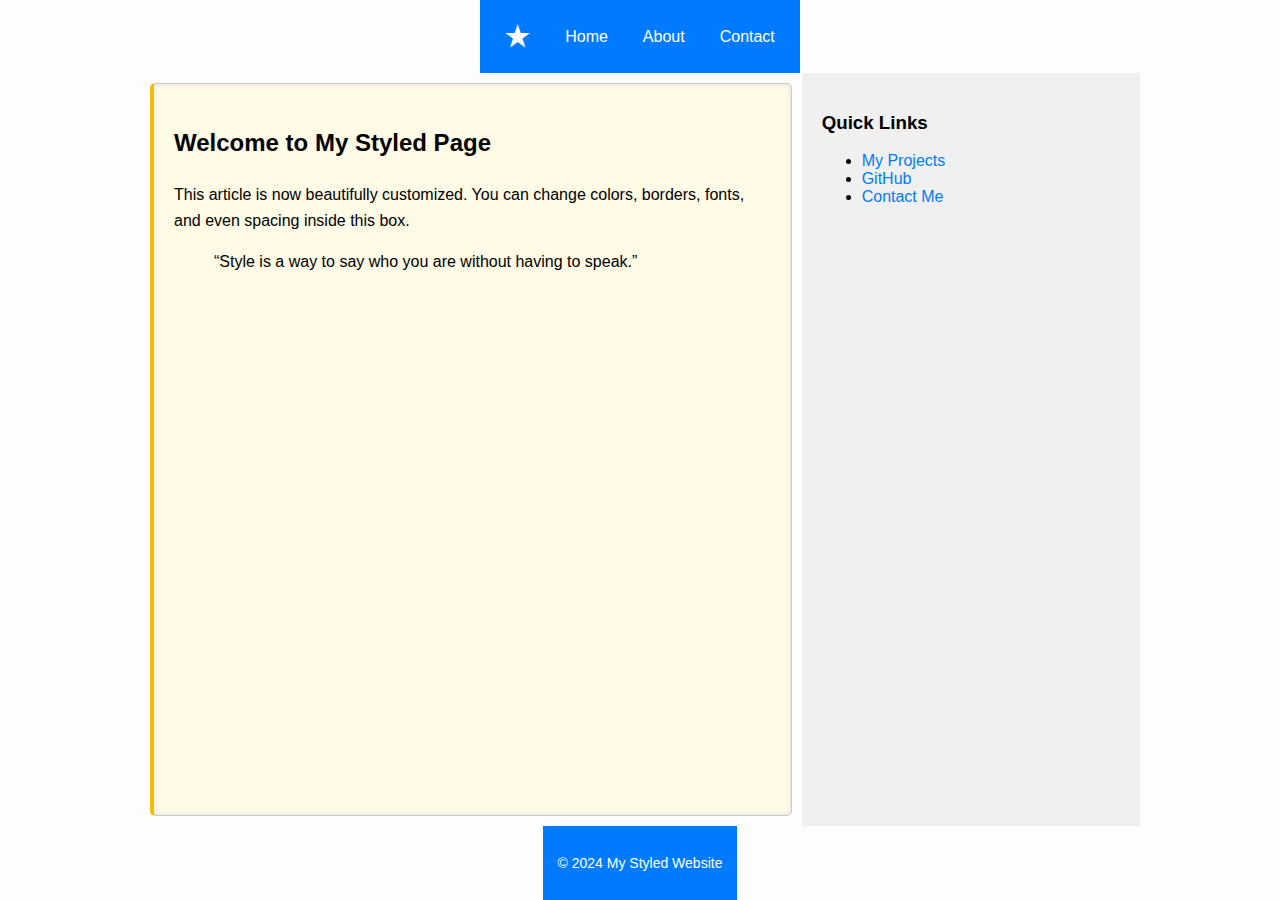
<file: css_basic/index.html>
<!DOCTYPE html>
<html lang="en">
<head>
    <meta charset="UTF-8">
    <meta name="viewport" content="width=device-width, initial-scale=1.0">
    <title>My Styled Website</title>
    <link href="base.css" rel="stylesheet">
    <link href="styles.css" rel="stylesheet">
</head>
<body class="works_on_smartphone">
    <header>
        <ul>
            <li class="logo">&#9733;</li> <!-- Star symbol as logo -->
            <li>Home</li>
            <li>About</li>
            <li>Contact</li>
        </ul>
    </header>

    <main>
        <article>
            <h2> Welcome to My Styled Page</h2>
            <p>This article is now beautifully customized. You can change colors, borders, fonts, and even spacing inside this box.</p>
            <blockquote>“Style is a way to say who you are without having to speak.”</blockquote>
        </article>

        <aside>
            <h3>Quick Links</h3>
            <ul>
                <li><a href="#">My Projects</a></li>
                <li><a href="#">GitHub</a></li>
                <li><a href="#">Contact Me</a></li>
            </ul>
        </aside>
    </main>

    <footer>
        <p>&copy; 2024 My Styled Website</p>
    </footer>
</body>
</html>
</file>
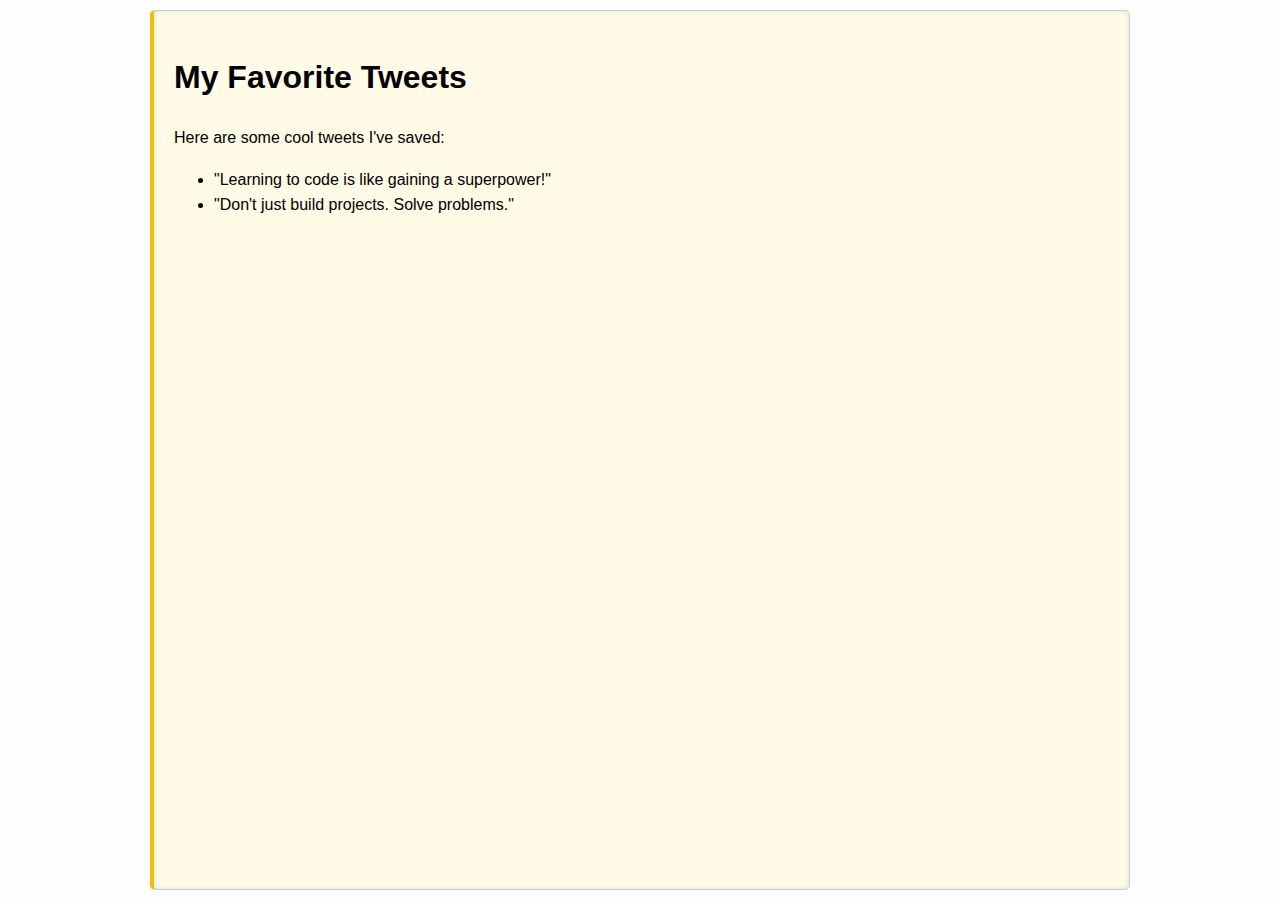
<file: css_basic/tweets.html>
<!DOCTYPE html>
<html lang="en">
<head>
    <meta charset="UTF-8">
    <title>My Tweets</title>
    <link href="base.css" rel="stylesheet">
    <link href="styles.css" rel="stylesheet">
</head>
<body>
    <main>
        <article>
            <h1>My Favorite Tweets</h1>
            <p>Here are some cool tweets I've saved:</p>
            <ul>
                <li>"Learning to code is like gaining a superpower!"</li>
                <li>"Don't just build projects. Solve problems."</li>
            </ul>
        </article>
    </main>
</body>
</html>
</file>
<file: css_basic/base.css>
body {
    display: flex;
    flex-direction: column;
    align-items: center;
    margin: 0;
    padding: 0;
    font-family: Arial, sans-serif;
}

main {
    display: flex;
    flex-direction: row;
    justify-content: center;
    flex-wrap: wrap;
    max-width: 1000px;
    width: 100%;
}

article {
    flex: 1 1 300px;
    margin: 10px;
    padding: 20px;
    border: 1px solid #ccc;
    border-radius: 5px;
    background-color: #f9f9f9;
}
</file>
<file: css_basic/styles.css>
/* Existing Flexbox layout rules remain */
body {
    display: flex;
    flex-direction: column;
    height: 100vh;
    margin: 0;
    font-family: 'Arial', sans-serif;
    background-color: #fdfdfd;
}

main {
    display: flex;
    flex-direction: row;
    flex: auto;
}

/* Flex ratios */
article {
    flex: 2;
    overflow-y: auto;
    background-color: #fffbe6;
    padding: 20px;
    border-left: 4px solid #f0c000;
    font-size: 16px;
    line-height: 1.6;
    box-shadow: inset 0 0 5px #ddd;
}

aside {
    flex: 1;
    overflow-y: auto;
    background-color: #f0f0f0;
    padding: 20px;
}

/* Header and Footer */
header, footer {
    background-color: #007bff;
    color: white;
    text-align: center;
    padding: 15px;
}

footer {
    font-size: 14px;
}

/* Logo styling (predefined class) */
.logo {
    font-size: 28px;
    font-weight: bold;
    padding-right: 10px;
    display: inline-block;
}

/* Header nav list */
header ul {
    list-style: none;
    display: flex;
    justify-content: center;
    align-items: center;
    padding-left: 0;
    gap: 15px;
    margin: 0;
}

header li {
    padding: 5px 10px;
}

/* Link styles in aside */
aside a {
    color: #007bff;
    text-decoration: none;
}

aside a:hover {
    text-decoration: underline;
}
</file>
